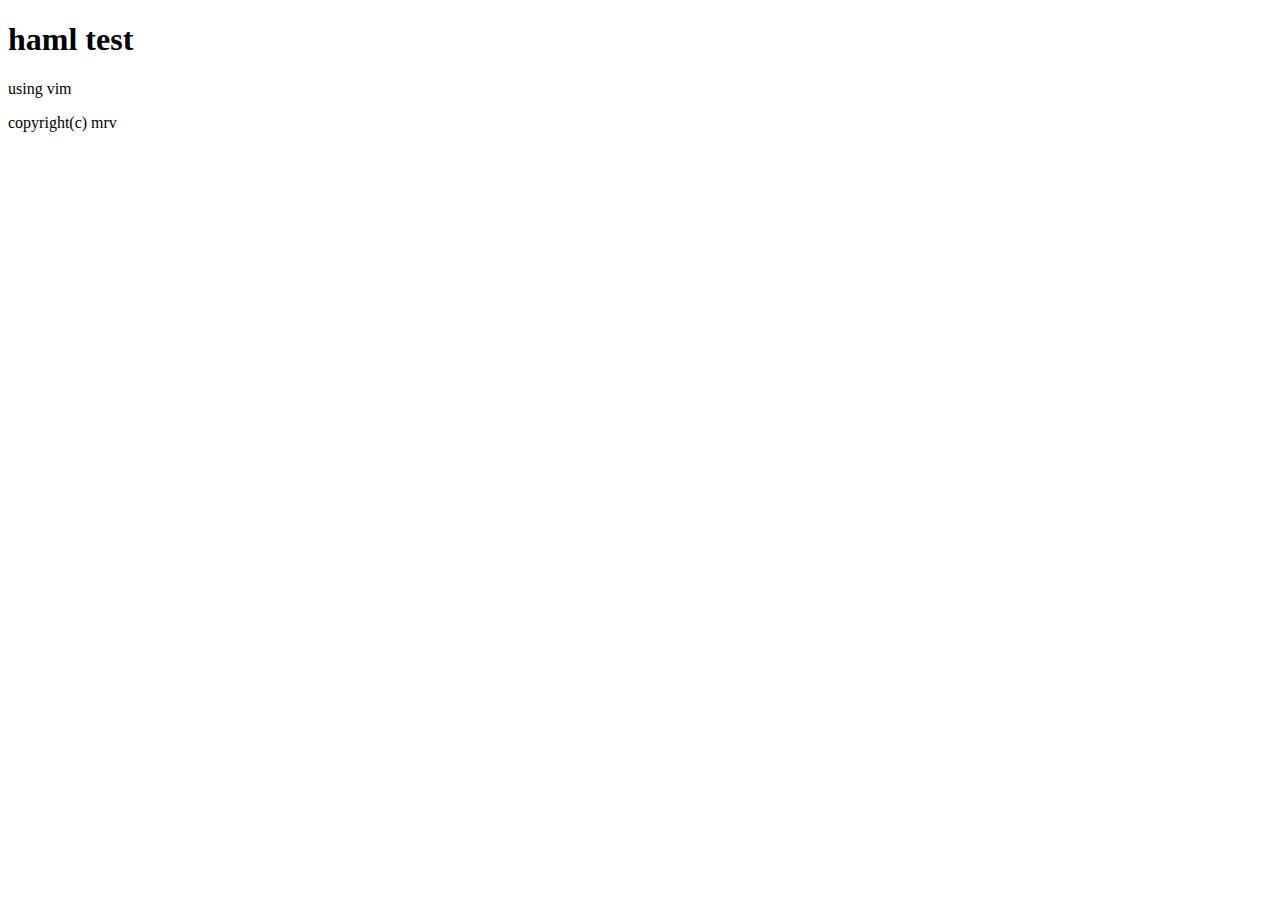
<file: 18 haml/result.html>
<!DOCTYPE html>
<html>
  <head>
    <title>haml test</title>
  </head>
  <body>
    <div id='header'>
      <h1>haml test</h1>
    </div>
    <div id='content'>
      <p>using vim</p>
    </div>
    <footer>
      <p>copyright(c) mrv</p>
    </footer>
  </body>
</html>
</file>
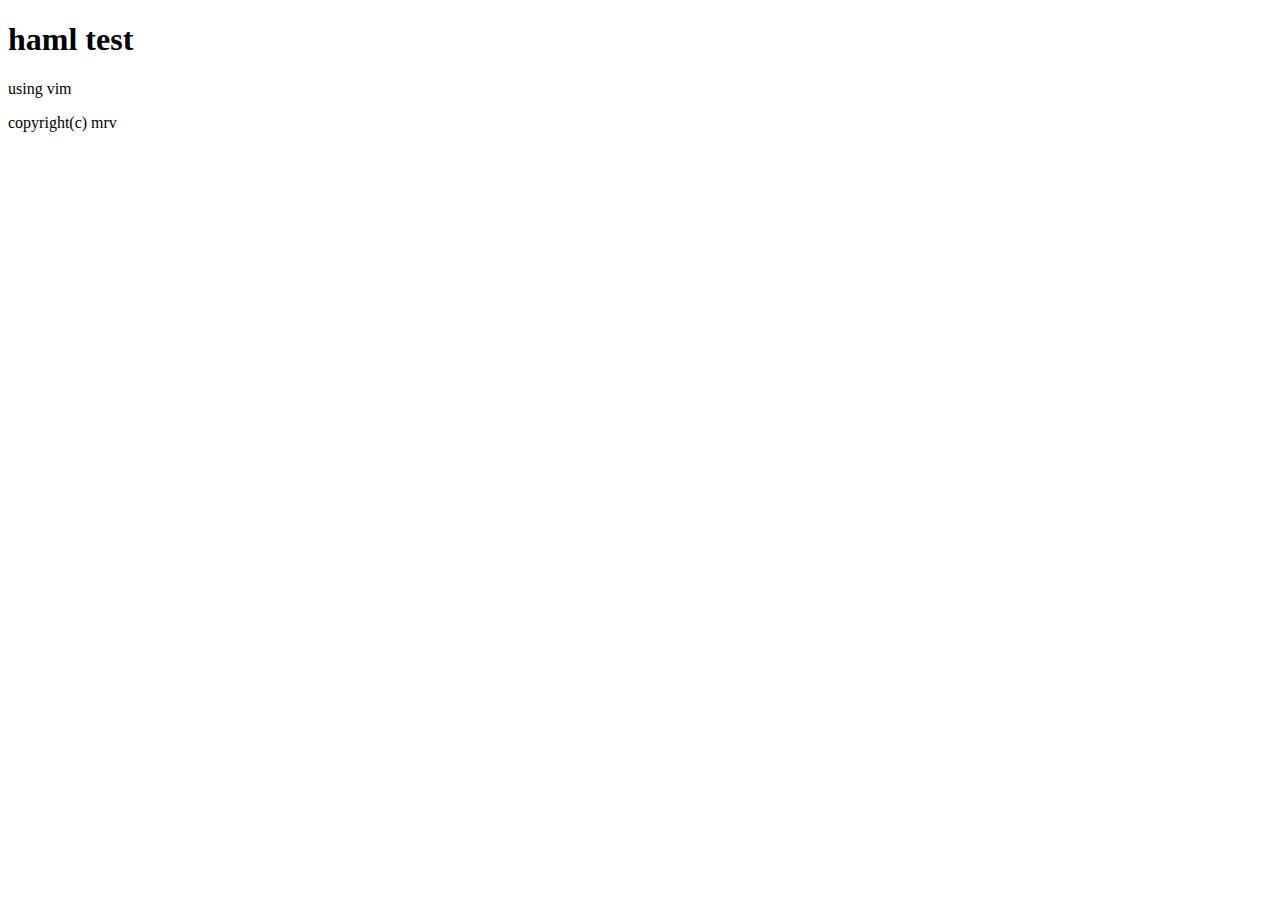
<file: 18 haml/result2.html>
<!DOCTYPE html>
<html>
<head>
<title>haml test</title>
</head>
<body>
<div id='header'>
<h1>haml test</h1>
</div>
<div id='content'>
<p>using vim</p>
</div>
<footer>
<p>copyright(c) mrv</p>
</footer>
</body>
</html>
</file>
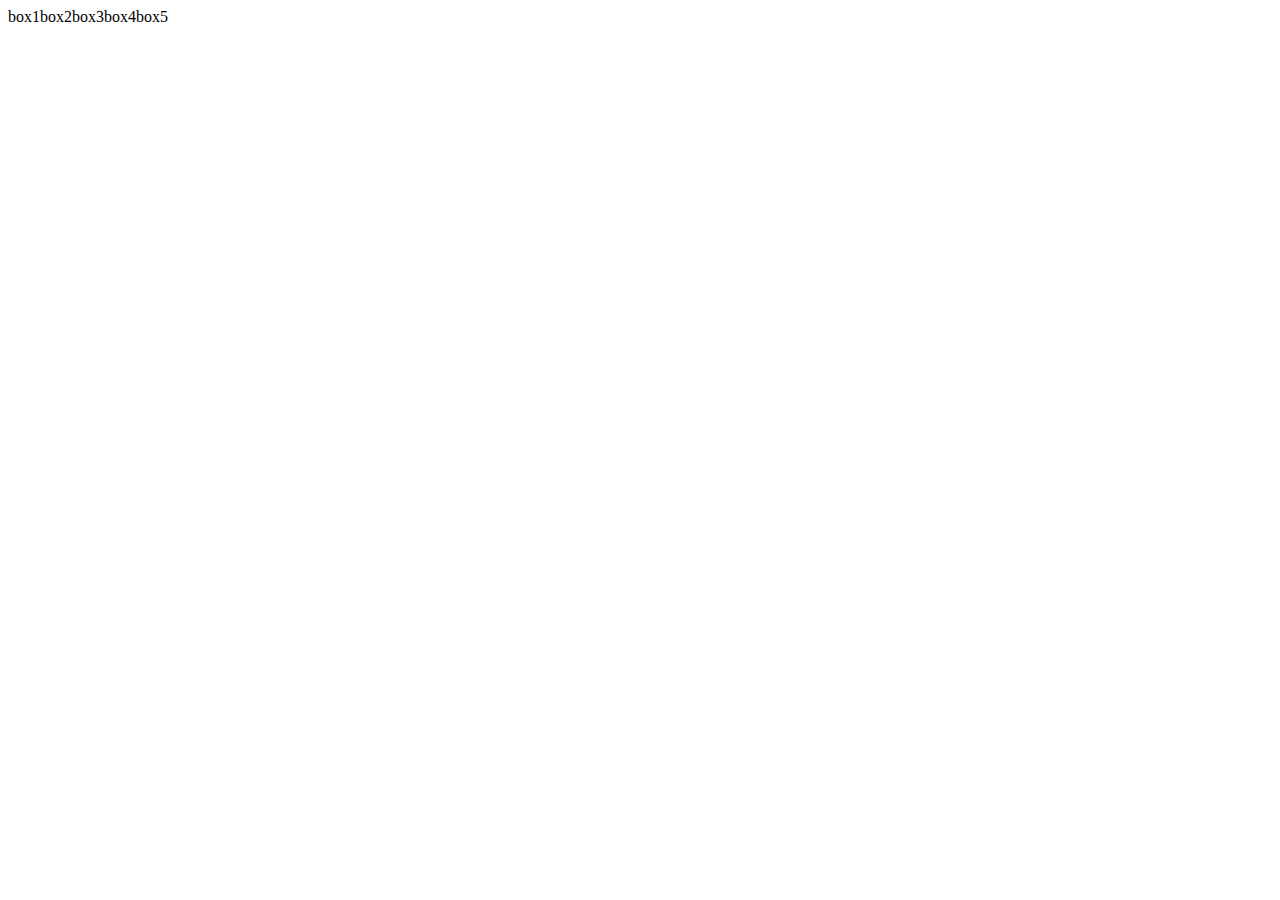
<file: 04 test/26 html/test01.html>
<!DOCTYPE html>
<html>
  <head>
    <title>test01</title>
    <!-- <link rel="stylesheet" href="test01.css">                  -->
    <!-- <link rel="stylesheet" href="test02_inline_block.css">     -->
    <!-- <link rel="stylesheet" href="test03_table_cell.css">       -->
    <link rel="stylesheet" href="test04_flexbox.css">
  </head>

  <body>

    <div class="boxContainer">
      <div class="box">box1</div>
      <div class="box">box2</div>
      <div class="box">box3</div>
      <div class="box">box4</div>
      <div class="box">box5</div>
    </div>

  </body>
</html>
</file>
<file: 04 test/26 html/test01.css>
.box{
  float: left;
}

.boxContainer{
  overflow: hidden;
}

.clearfix:after {
  content:" ";
  display:block;
  clear:both;
}
</file>
<file: 04 test/26 html/test02_inline_block.css>
.box{
  display: inline-block;
  font-size: 16px;
}

.boxContainer{
  font-size: 0;
}
</file>
<file: 04 test/26 html/test03_table_cell.css>
.box{
  display: table-cell;
  vertical-align: middle;
}

.boxContainer{
  width: 100%;
  display: table;
  table-layout: fixed;
}
</file>
<file: 04 test/26 html/test04_flexbox.css>
.boxContainer{
  display: flex;
}
</file>
